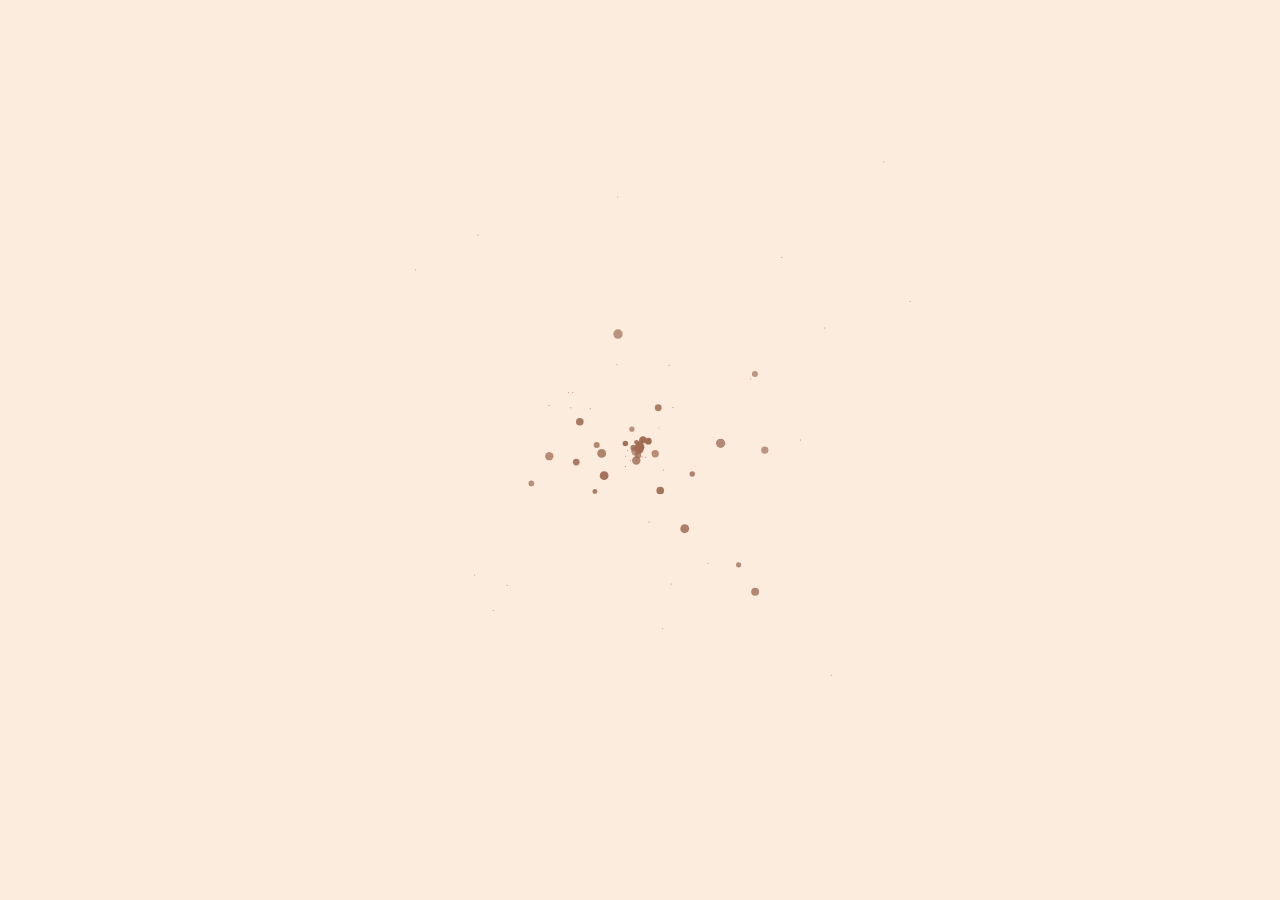
<file: hover/canvas.html>
<!DOCTYPE html>
<html lang="en">
<head>
    <meta charset="UTF-8">
    <meta name="viewport" content="width=device-width, initial-scale=1.0">
    <title>Document</title>
    <style>
        body{
            margin: 0;
        }
        canvas{
            position: absolute;
            width: 100%;
            height: 100%;
            background: #fbecdd;
        }
    </style>
</head>
<body>
    <canvas></canvas>
    <script>
        
window.requestAnimationFrame = window.requestAnimationFrame || window.mozRequestAnimationFrame || window.webkitRequestAnimationFrame || window.msRequestAnimationFrame

onload = function (){
  setTimeout(init,0)
}

init = function(){
  canvas = document.querySelector('canvas')
  ctx = canvas.getContext('2d')

  onresize = function(){
    canvas.width = canvas.clientWidth
    canvas.height = canvas.clientHeight
  }
  onresize()

  mouse = {x:canvas.width/2,y:canvas.height/2,out:false}

  canvas.onmouseout = function(){
    mouse.out = true
  }

  canvas.onmousemove = function(e){
    var rect = canvas.getBoundingClientRect()
    mouse = {
      x: e.clientX - rect.left,
      y: e.clientY - rect.top,
      out: false
    }
  }

  gravityStrength = 10
  particles = []
  spawnTimer = 0
  spawnInterval = 10
  type = 0
  requestAnimationFrame(startLoop)
}

newParticle = function(){
  type = type?0:1
  particles.push({
    x:mouse.x,
    y:mouse.y,
    xv:type?18*Math.random()-9:24*Math.random()-12,
    yv:type?18*Math.random()-9:24*Math.random()-12,
    c:type?'rgb(159, 107, 83, 1)': '#9f6b53', // changed to brown color
    s:type?2+3*Math.random():0.5,
    a:1
  })
}

startLoop = function(newTime){
  time = newTime
  requestAnimationFrame(loop)
}

loop = function(newTime){
  draw()
  calculate(newTime)
  requestAnimationFrame(loop)
}

draw = function(){
  ctx.clearRect(0,0,canvas.width,canvas.height)
  for(var i=0;i<particles.length;i++){
    var p = particles[i]
    ctx.globalAlpha = p.a
    ctx.fillStyle = p.c
    ctx.beginPath()
    ctx.arc(p.x,p.y,p.s,0,2*Math.PI)
    ctx.fill()
  }
}

calculate = function(newTime){
  var dt = newTime-time
  time = newTime

  if(!mouse.out){
    spawnTimer += (dt<100)?dt:100
    for(;spawnTimer>0;spawnTimer-=spawnInterval){
      newParticle()
    }
  }

  particleOverflow = particles.length-700
  if(particleOverflow>0){
    particles.splice(0,particleOverflow)
  }

  for(var i=0;i<particles.length;i++){
    var p = particles[i]
    if(!mouse.out){
      x = mouse.x-p.x
      y = mouse.y-p.y
      a = x*x+y*y
      a = a>100?gravityStrength/a:gravityStrength/100
      p.xv = (p.xv+a*x)*0.99
      p.yv = (p.yv+a*y)*0.99
    }
    p.x += p.xv
    p.y += p.yv
    p.a *= 0.99
  }
}
    </script>
</body>
</html>
</file>
